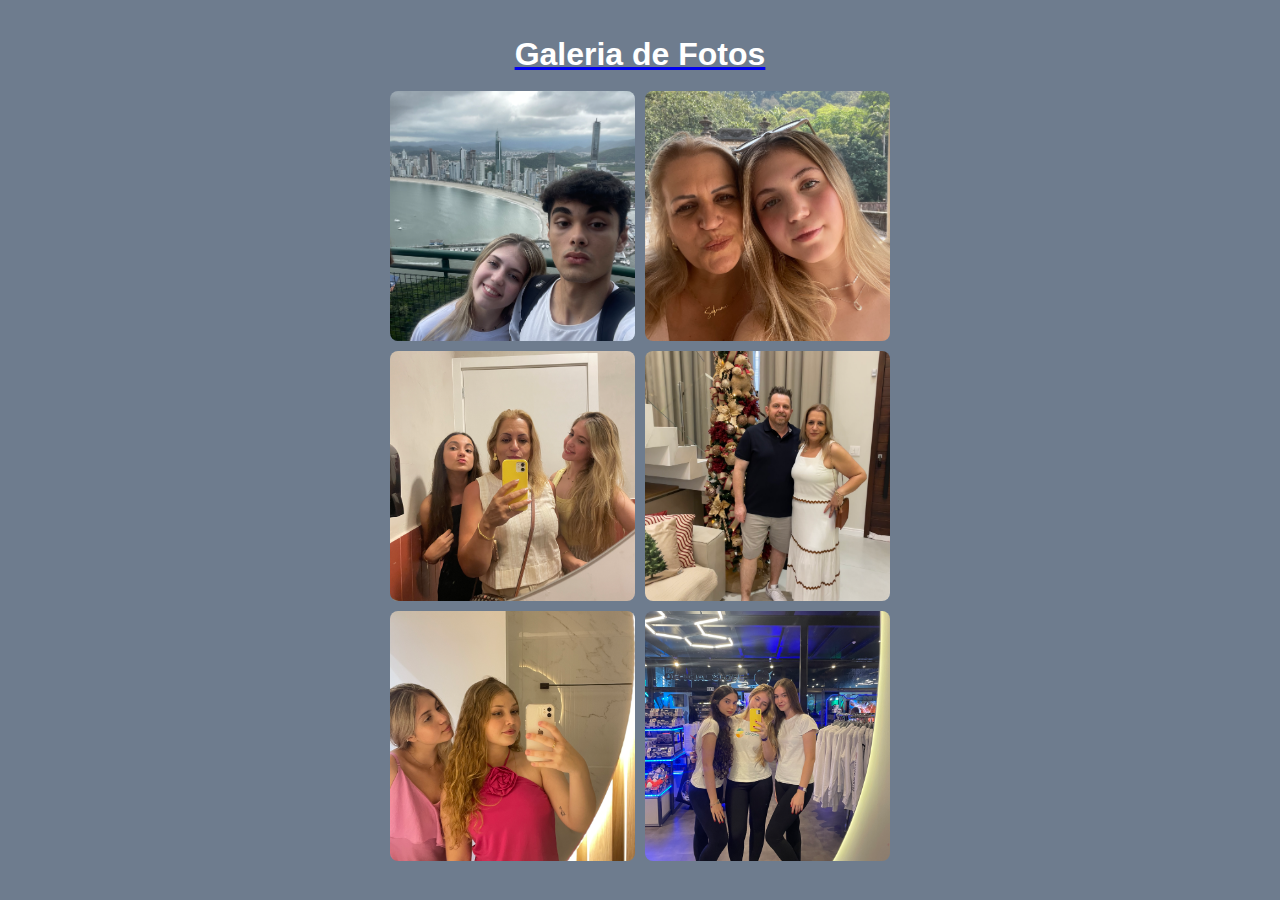
<file: pages/index2.html>
<html>
<html lang="pt-BR">

<head>
  <meta charset="UTF-8">
  <meta name="viewport" content="width=device-width, initial-scale=1.0">
  <title>Galeria</title>
  <link rel="stylesheet" href="/style/styles2.css">
</head>

<body>

  <br><br>

  <a href="../index1.html" style="z-index: 1;">
    <h1>Galeria de Fotos</h1>
  </a>

  <br>
  <div class="galeria">
    <img src="/src/assests/img/foto5.jpg" alt="Foto Namorado">
    <img src="/src/assests/img/foto1.jpg" alt="Foto com Família">
    <img src="/src/assests/img/foto2,1.jpg" alt="Foto com Família">
    <img src="/src/assests/img/foto3.jpg" alt="Foto com Família">
    <img src="/src/assests/img/foto4.jpg" alt="Foto com Amigas">
    <img src="/src/assests/img/foto6.jpg" alt="Foto com Amigas">
  </div>
</body>

</html>
</file>
<file: style/styles2.css>
*{
  margin: 0 auto;
}
  .galeria {
    display: grid;
    grid-template-columns: repeat(2, 1fr);
    gap: 10px;
    max-width: 500px; 
    margin: auto;
  }

  .galeria img {
    width: 100%;
   height: 250px;
    object-fit: cover;
    border-radius: 8px; 
  }

  h1{
    text-align: center;
    padding: 0 auto;
    font-family: Arial, Helvetica, sans-serif;
    color:white ;
  }

  body, html {
    margin: 0;
    padding: 0;
    height: 100%;
    overflow: hidden;
    background-color:rgba(110,124,142,255);
  }
  
  #network-container {
    position: absolute;
    top: 0;
    left: 0;
    width: 100%;
    height: 100%;
    overflow: hidden;
  }
  
  canvas {
    display: block;
    width: 100%;
    height: 100%;
  }
</file>
